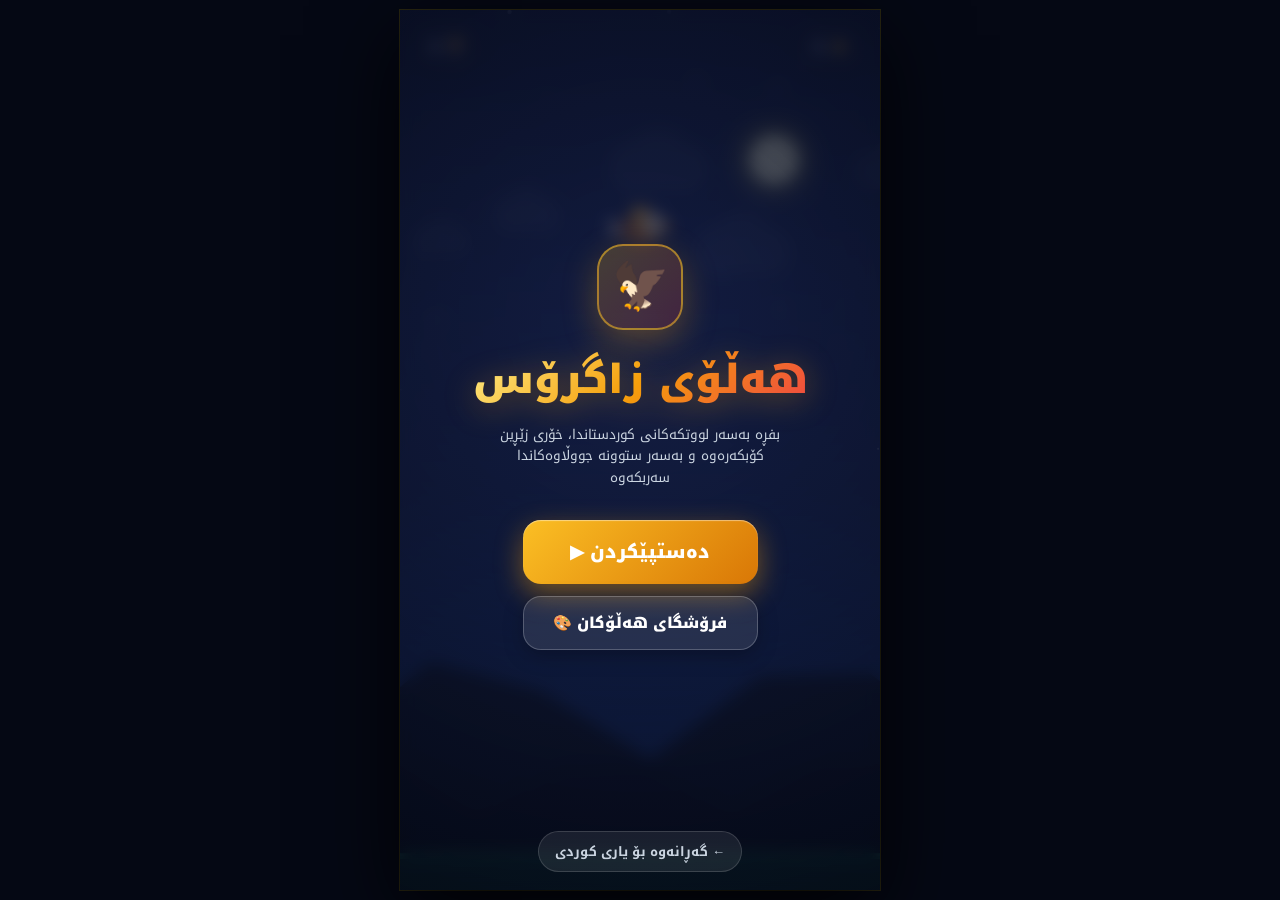
<file: halo-game.html>
<!DOCTYPE html>
<html lang="ku" dir="rtl">
<head>
<meta charset="UTF-8">
<meta name="viewport" content="width=device-width, initial-scale=1.0, maximum-scale=1.0, user-scalable=no">
<title>هەڵۆی زاگرۆس - YariKurdi</title>
<style>
  @import url('https://fonts.googleapis.com/css2?family=Noto+Kufi+Arabic:wght@400;700;900&display=swap');
  * { box-sizing: border-box; margin: 0; padding: 0; user-select: none; -webkit-user-select: none; -webkit-tap-highlight-color: transparent; }
  body {
    background: #050814;
    display: flex;
    justify-content: center;
    align-items: center;
    min-height: 100vh;
    font-family: 'Noto Kufi Arabic', sans-serif;
    overflow: hidden;
  }
  #game-container {
    position: relative;
    width: 100vw;
    max-width: 480px;
    height: 100vh;
    max-height: 880px;
    box-shadow: 0 25px 80px rgba(0, 0, 0, 0.85), 0 0 0 1px rgba(255, 215, 0, 0.15);
    overflow: hidden;
    background: #0b132b;
  }
  canvas {
    display: block;
    width: 100%;
    height: 100%;
  }
  /* HUD */
  .hud {
    position: absolute;
    top: 16px;
    left: 16px;
    right: 16px;
    display: flex;
    justify-content: space-between;
    align-items: center;
    pointer-events: none;
    z-index: 10;
  }
  .badge {
    background: rgba(10, 15, 35, 0.65);
    backdrop-filter: blur(12px);
    -webkit-backdrop-filter: blur(12px);
    border: 1.5px solid rgba(255, 215, 0, 0.35);
    color: #fff;
    padding: 6px 14px;
    border-radius: 999px;
    font-weight: 800;
    font-size: 15px;
    display: flex;
    align-items: center;
    gap: 6px;
    box-shadow: 0 6px 20px rgba(0, 0, 0, 0.35);
  }
  #score-display {
    position: absolute;
    top: 64px;
    left: 50%;
    transform: translateX(-50%);
    font-size: 62px;
    font-weight: 900;
    color: #fff;
    text-shadow: 0 6px 22px rgba(0, 0, 0, 0.6), 0 0 25px rgba(251, 191, 36, 0.45);
    pointer-events: none;
    z-index: 10;
    transition: transform 0.1s ease;
  }
  #score-display.pop {
    transform: translateX(-50%) scale(1.22);
  }
  #level-banner {
    position: absolute;
    top: 144px;
    left: 50%;
    transform: translateX(-50%) translateY(-10px);
    background: linear-gradient(135deg, rgba(245, 158, 11, 0.95), rgba(220, 38, 38, 0.95));
    color: #fff;
    font-size: 13px;
    font-weight: 800;
    padding: 5px 16px;
    border-radius: 999px;
    box-shadow: 0 6px 20px rgba(239, 68, 68, 0.45);
    pointer-events: none;
    opacity: 0;
    transition: all 0.35s cubic-bezier(0.22, 1, 0.36, 1);
    z-index: 10;
    white-space: nowrap;
  }
  #level-banner.show {
    opacity: 1;
    transform: translateX(-50%) translateY(0);
  }
  #powerup-bars {
    position: absolute;
    top: 178px;
    left: 50%;
    transform: translateX(-50%);
    display: flex;
    flex-direction: column;
    gap: 7px;
    width: 190px;
    pointer-events: none;
    z-index: 10;
  }
  .p-bar {
    height: 9px;
    background: rgba(0, 0, 0, 0.55);
    border-radius: 99px;
    overflow: hidden;
    border: 1.5px solid rgba(255, 255, 255, 0.25);
    box-shadow: 0 4px 12px rgba(0, 0, 0, 0.4);
    display: none;
  }
  .p-fill { height: 100%; width: 100%; border-radius: 99px; }

  /* Overlays */
  .overlay {
    position: absolute;
    inset: 0;
    background: radial-gradient(circle at 50% 35%, rgba(20, 30, 68, 0.72), rgba(5, 9, 22, 0.93));
    backdrop-filter: blur(8px);
    -webkit-backdrop-filter: blur(8px);
    display: flex;
    flex-direction: column;
    justify-content: center;
    align-items: center;
    padding: 24px;
    text-align: center;
    color: #fff;
    z-index: 20;
    animation: fadeIn 0.28s ease;
  }
  @keyframes fadeIn { from { opacity: 0; } to { opacity: 1; } }
  .hidden { display: none !important; }
  .logo-emblem {
    width: 86px;
    height: 86px;
    border-radius: 26px;
    background: linear-gradient(135deg, rgba(251, 191, 36, 0.22), rgba(239, 68, 68, 0.22));
    border: 2px solid rgba(251, 191, 36, 0.55);
    display: flex;
    align-items: center;
    justify-content: center;
    font-size: 46px;
    margin-bottom: 12px;
    box-shadow: 0 12px 35px rgba(245, 158, 11, 0.3);
    animation: float 2.6s ease-in-out infinite;
  }
  @keyframes float {
    0%, 100% { transform: translateY(0); }
    50% { transform: translateY(-8px); }
  }
  .title {
    font-size: 40px;
    font-weight: 900;
    background: linear-gradient(135deg, #fef08a, #f59e0b, #ef4444);
    -webkit-background-clip: text;
    -webkit-text-fill-color: transparent;
    margin-bottom: 6px;
    filter: drop-shadow(0 4px 16px rgba(245, 158, 11, 0.4));
  }
  .subtitle {
    color: #cbd5e1;
    font-size: 13.5px;
    margin-bottom: 26px;
    max-width: 300px;
    line-height: 1.6;
  }
  .btn {
    background: linear-gradient(135deg, #fbbf24, #d97706);
    color: #fff;
    border: none;
    padding: 15px 36px;
    font-size: 18px;
    font-weight: 900;
    font-family: inherit;
    border-radius: 18px;
    cursor: pointer;
    box-shadow: 0 10px 28px rgba(245, 158, 11, 0.45), inset 0 1px 1px rgba(255,255,255,0.45);
    transition: transform 0.14s, box-shadow 0.14s;
    margin: 6px;
    width: 235px;
  }
  .btn:hover { box-shadow: 0 12px 32px rgba(245, 158, 11, 0.65); }
  .btn:active { transform: scale(0.95); }
  .btn-secondary {
    background: rgba(255, 255, 255, 0.1);
    border: 1.5px solid rgba(255, 255, 255, 0.22);
    box-shadow: 0 6px 20px rgba(0,0,0,0.25);
    font-size: 15px;
    padding: 12px 24px;
  }
  .card {
    background: rgba(255, 255, 255, 0.06);
    border: 1px solid rgba(255, 255, 255, 0.14);
    border-radius: 22px;
    padding: 18px 20px;
    width: 100%;
    max-width: 330px;
    margin-bottom: 20px;
    box-shadow: 0 14px 35px rgba(0,0,0,0.35);
  }
  .stat-row {
    display: flex;
    justify-content: space-between;
    padding: 9px 0;
    border-bottom: 1px solid rgba(255, 255, 255, 0.08);
    font-size: 15.5px;
  }
  .stat-row:last-child { border-bottom: none; }
  .skins-grid {
    display: grid;
    grid-template-columns: 1fr 1fr;
    gap: 12px;
    width: 100%;
    max-width: 350px;
    margin-bottom: 20px;
  }
  .skin-item {
    background: rgba(255, 255, 255, 0.07);
    border: 2px solid rgba(255, 255, 255, 0.12);
    border-radius: 18px;
    padding: 14px 10px;
    cursor: pointer;
    transition: all 0.2s;
  }
  .skin-item:active { transform: scale(0.96); }
  .skin-item.active {
    border-color: #fbbf24;
    background: rgba(251, 191, 36, 0.16);
    box-shadow: 0 0 22px rgba(251, 191, 36, 0.28);
  }
  .skin-swatch {
    width: 36px;
    height: 36px;
    border-radius: 50%;
    margin: 0 auto 8px;
    box-shadow: 0 4px 12px rgba(0,0,0,0.4);
  }
  .skin-name { font-weight: 800; font-size: 14px; margin-bottom: 4px; }
  .skin-price { font-size: 12px; color: #fbbf24; font-weight: 700; }
  .back-link {
    position: absolute;
    bottom: 18px;
    color: #cbd5e1;
    font-size: 13px;
    font-weight: 700;
    text-decoration: none;
    background: rgba(255, 255, 255, 0.08);
    border: 1px solid rgba(255, 255, 255, 0.15);
    padding: 7px 16px;
    border-radius: 999px;
    transition: background 0.2s;
  }
  .back-link:hover { background: rgba(255, 255, 255, 0.16); }
</style>
</head>
<body>
<div id="game-container">
  <canvas id="gameCanvas"></canvas>

  <div class="hud">
    <div class="badge">☀️ <span id="coins-hud">0</span></div>
    <div class="badge">🏆 <span id="best-hud">0</span></div>
  </div>
  <div id="score-display" class="hidden">0</div>
  <div id="level-banner">ئاستی نوێ: ستوونەکان دەجوڵێن! 🔥</div>
  <div id="powerup-bars">
    <div id="shield-bar" class="p-bar"><div id="shield-fill" class="p-fill" style="background:linear-gradient(90deg,#38bdf8,#0284c7);"></div></div>
    <div id="fire-bar" class="p-bar"><div id="fire-fill" class="p-fill" style="background:linear-gradient(90deg,#fbbf24,#f97316,#ef4444);"></div></div>
  </div>

  <!-- Start Menu -->
  <div id="start-screen" class="overlay">
    <div class="logo-emblem">🦅</div>
    <div class="title">هەڵۆی زاگرۆس</div>
    <div class="subtitle">بفڕە بەسەر لووتکەکانی کوردستاندا، خۆری زێڕین کۆبکەرەوە و بەسەر ستوونە جووڵاوەکاندا سەربکەوە</div>
    <button class="btn" onclick="startGame()">دەستپێکردن ▶</button>
    <button class="btn btn-secondary" onclick="openShop()">فرۆشگای هەڵۆکان 🎨</button>
    <a href="index.html" class="back-link">← گەڕانەوە بۆ یاری کوردی</a>
  </div>

  <!-- Shop Menu -->
  <div id="shop-screen" class="overlay hidden">
    <div class="title" style="font-size:32px;">فرۆشگای هەڵۆکان</div>
    <div class="subtitle" style="margin-bottom:18px;">خۆرە کۆکراوەکانت: <span id="shop-coins" style="color:#fbbf24;font-weight:900;">0</span> ☀️</div>
    <div class="skins-grid" id="skins-container"></div>
    <button class="btn btn-secondary" onclick="closeShop()">گەڕانەوە</button>
  </div>

  <!-- Game Over -->
  <div id="gameover-screen" class="overlay hidden">
    <div class="title" style="font-size:36px;">یاری کۆتایی هات!</div>
    <div class="card">
      <div class="stat-row"><span>خاڵی ئێستا:</span><strong id="final-score" style="color:#fbbf24;font-size:18px;">0</strong></div>
      <div class="stat-row"><span>بەرزترین خاڵ:</span><strong id="final-best" style="color:#38bdf8;font-size:18px;">0</strong></div>
      <div class="stat-row"><span>خۆری کۆکراوە:</span><strong id="final-coins" style="color:#fde047;">+0 ☀️</strong></div>
    </div>
    <button class="btn" onclick="startGame()">دووبارە یاریکردن ↻</button>
    <button class="btn btn-secondary" onclick="openShop()">فرۆشگا 🎨</button>
    <a href="index.html" class="back-link">← گەڕانەوە بۆ یاری کوردی</a>
  </div>
</div>

<script>
const canvas = document.getElementById('gameCanvas');
const ctx = canvas.getContext('2d');
const container = document.getElementById('game-container');

function resize() {
  const dpr = Math.min(window.devicePixelRatio || 1, 2);
  canvas.width = container.clientWidth * dpr;
  canvas.height = container.clientHeight * dpr;
  ctx.setTransform(dpr, 0, 0, dpr, 0, 0);
}
window.addEventListener('resize', resize);
resize();

const W = () => container.clientWidth;
const H = () => container.clientHeight;

// Crisp Web Audio Synth
const AudioCtx = window.AudioContext || window.webkitAudioContext;
let audioCtx = null;
function playTone(freq, endFreq, type, duration, vol = 0.11) {
  try {
    if (!audioCtx) audioCtx = new AudioCtx();
    if (audioCtx.state === 'suspended') audioCtx.resume();
    const osc = audioCtx.createOscillator();
    const gain = audioCtx.createGain();
    osc.type = type;
    osc.frequency.setValueAtTime(freq, audioCtx.currentTime);
    osc.frequency.exponentialRampToValueAtTime(endFreq, audioCtx.currentTime + duration);
    gain.gain.setValueAtTime(vol, audioCtx.currentTime);
    gain.gain.exponentialRampToValueAtTime(0.001, audioCtx.currentTime + duration);
    osc.connect(gain);
    gain.connect(audioCtx.destination);
    osc.start();
    osc.stop(audioCtx.currentTime + duration);
  } catch (e) {}
}

// Persistent Data
let totalCoins = parseInt(localStorage.getItem('halo_coins') || '0');
let bestScore = parseInt(localStorage.getItem('halo_best') || '0');
let unlockedSkins = JSON.parse(localStorage.getItem('halo_skins') || '["golden"]');
let selectedSkin = localStorage.getItem('halo_selected') || 'golden';

const SKINS = [
  { id: 'golden', name: 'هەڵۆی زێڕین', price: 0, body: '#78350f', wing: '#d97706', wingLight: '#fbbf24', head: '#fef3c7', beak: '#f59e0b', trail: 'rgba(251,191,36,0.55)' },
  { id: 'fire', name: 'هەڵۆی ئاگرین', price: 30, body: '#7f1d1d', wing: '#dc2626', wingLight: '#f97316', head: '#fef08a', beak: '#fb923c', trail: 'rgba(239,68,68,0.6)' },
  { id: 'night', name: 'هەڵۆی شەو', price: 60, body: '#1e1b4b', wing: '#4338ca', wingLight: '#38bdf8', head: '#e0f2fe', beak: '#94a3b8', trail: 'rgba(56,189,248,0.6)' },
  { id: 'kurd', name: 'هەڵۆی کوردستان', price: 100, body: '#14532d', wing: '#dc2626', wingLight: '#facc15', head: '#ffffff', beak: '#f59e0b', trail: 'rgba(250,204,21,0.65)' }
];

function updateHUD() {
  document.getElementById('coins-hud').textContent = totalCoins;
  document.getElementById('best-hud').textContent = bestScore;
}
updateHUD();

// Game State
let state = 'MENU';
let score = 0;
let runCoins = 0;
let time = 0;
let pipeSpawnTimer = 0;
let pipesSpawned = 0;
let speed = 3.2;
let shakeTime = 0;
let shakeIntensity = 0;
let levelBannerTimer = 0;

const eagle = {
  x: 110,
  y: 300,
  vy: 0,
  gravity: 0.42,
  jump: -7.5,
  radius: 19,
  wingPhase: 0,
  flapBoost: 0,
  shieldTimer: 0,
  fireTimer: 0,
  trail: []
};

let pipes = [];
let items = [];
let particles = [];
let shockwaves = [];
let floatingTexts = [];
let clouds = Array.from({ length: 6 }, (_, i) => ({
  x: i * 110 + Math.random() * 50,
  y: 60 + Math.random() * 190,
  scale: 0.6 + Math.random() * 0.7,
  spd: 0.25 + Math.random() * 0.35
}));
let stars = Array.from({ length: 55 }, () => ({
  x: Math.random() * 520,
  y: Math.random() * 440,
  r: Math.random() * 1.8 + 0.5,
  a: Math.random() * Math.PI * 2
}));
let shootingStar = { active: false, x: 0, y: 0, vx: 0, vy: 0, life: 0 };

function triggerShake(duration, intensity) {
  shakeTime = duration;
  shakeIntensity = intensity;
}

function showBanner(text) {
  const el = document.getElementById('level-banner');
  el.textContent = text;
  el.classList.add('show');
  levelBannerTimer = 150;
}

function addFloatingText(x, y, text, color = '#fff') {
  floatingTexts.push({ x, y, text, color, life: 1, vy: -1.4 });
}

function spawnParticles(x, y, color, count = 14, speedMult = 1) {
  for (let i = 0; i < count; i++) {
    const angle = Math.random() * Math.PI * 2;
    const spd = (Math.random() * 3.8 + 1.2) * speedMult;
    particles.push({
      x, y,
      vx: Math.cos(angle) * spd,
      vy: Math.sin(angle) * spd,
      life: 1,
      decay: 0.022 + Math.random() * 0.02,
      color,
      size: Math.random() * 4.2 + 2
    });
  }
}

function addShockwave(x, y, color, maxR = 65) {
  shockwaves.push({ x, y, r: 10, maxR, color, life: 1 });
}

function flap() {
  if (state !== 'PLAYING') return;
  eagle.vy = eagle.jump;
  eagle.flapBoost = 1;
  const skin = SKINS.find(s => s.id === selectedSkin) || SKINS[0];
  spawnParticles(eagle.x - 14, eagle.y + 6, skin.wingLight, 5, 0.7);
  playTone(290, 440, 'sine', 0.11, 0.09);
}

window.addEventListener('keydown', e => {
  if (e.code === 'Space' || e.code === 'ArrowUp') {
    e.preventDefault();
    if (state === 'PLAYING') flap();
  }
});
canvas.addEventListener('pointerdown', e => {
  e.preventDefault();
  flap();
});

function startGame() {
  state = 'PLAYING';
  score = 0;
  runCoins = 0;
  pipeSpawnTimer = 60;
  pipesSpawned = 0;
  speed = 3.2;
  shakeTime = 0;
  eagle.x = Math.min(115, W() * 0.26);
  eagle.y = H() * 0.42;
  eagle.vy = 0;
  eagle.shieldTimer = 0;
  eagle.fireTimer = 0;
  eagle.trail = [];
  pipes = [];
  items = [];
  particles = [];
  shockwaves = [];
  floatingTexts = [];

  document.getElementById('start-screen').classList.add('hidden');
  document.getElementById('shop-screen').classList.add('hidden');
  document.getElementById('gameover-screen').classList.add('hidden');
  const scEl = document.getElementById('score-display');
  scEl.classList.remove('hidden');
  scEl.textContent = '0';
  document.getElementById('level-banner').classList.remove('show');
}

function gameOver() {
  state = 'GAMEOVER';
  triggerShake(18, 9);
  playTone(190, 65, 'sawtooth', 0.35, 0.14);
  spawnParticles(eagle.x, eagle.y, '#ef4444', 30, 1.3);
  addShockwave(eagle.x, eagle.y, '#ef4444', 85);

  if (score > bestScore) {
    bestScore = score;
    localStorage.setItem('halo_best', bestScore);
  }
  totalCoins += runCoins;
  localStorage.setItem('halo_coins', totalCoins);
  updateHUD();

  document.getElementById('score-display').classList.add('hidden');
  document.getElementById('shield-bar').style.display = 'none';
  document.getElementById('fire-bar').style.display = 'none';
  document.getElementById('level-banner').classList.remove('show');
  document.getElementById('final-score').textContent = score;
  document.getElementById('final-best').textContent = bestScore;
  document.getElementById('final-coins').textContent = `+${runCoins} ☀️`;
  setTimeout(() => {
    if (state === 'GAMEOVER') document.getElementById('gameover-screen').classList.remove('hidden');
  }, 320);
}

function openShop() {
  document.getElementById('start-screen').classList.add('hidden');
  document.getElementById('gameover-screen').classList.add('hidden');
  document.getElementById('shop-screen').classList.remove('hidden');
  renderShop();
}

function closeShop() {
  document.getElementById('shop-screen').classList.add('hidden');
  document.getElementById('start-screen').classList.remove('hidden');
}

function renderShop() {
  document.getElementById('shop-coins').textContent = totalCoins;
  const grid = document.getElementById('skins-container');
  grid.innerHTML = '';
  SKINS.forEach(s => {
    const owned = unlockedSkins.includes(s.id);
    const active = selectedSkin === s.id;
    const div = document.createElement('div');
    div.className = 'skin-item' + (active ? ' active' : '');
    div.innerHTML = `
      <div class="skin-swatch" style="background:linear-gradient(135deg,${s.wingLight},${s.body});border:2.5px solid ${s.head};"></div>
      <div class="skin-name">${s.name}</div>
      <div class="skin-price">${active ? '✓ هەڵبژێردراوە' : owned ? 'کراوەتەوە' : s.price + ' ☀️'}</div>
    `;
    div.onclick = () => {
      if (owned) {
        selectedSkin = s.id;
        localStorage.setItem('halo_selected', selectedSkin);
        playTone(500, 700, 'sine', 0.1, 0.08);
        renderShop();
      } else if (totalCoins >= s.price) {
        totalCoins -= s.price;
        unlockedSkins.push(s.id);
        selectedSkin = s.id;
        localStorage.setItem('halo_coins', totalCoins);
        localStorage.setItem('halo_skins', JSON.stringify(unlockedSkins));
        localStorage.setItem('halo_selected', selectedSkin);
        updateHUD();
        renderShop();
        playTone(520, 880, 'triangle', 0.22, 0.12);
      }
    };
    grid.appendChild(div);
  });
}

function spawnPipe() {
  pipesSpawned++;
  const gap = Math.max(142, 186 - score * 0.75);
  const minH = 85;
  const maxH = H() - gap - 135;
  const topH = Math.floor(Math.random() * (maxH - minH + 1)) + minH;
  const x = W() + 50;

  // Moving pillars activate after 10 points and get faster gradually
  const isMoving = score >= 10;
  const moveSpeed = isMoving
    ? Math.min(2.3, 0.85 + (score - 10) * 0.055) * (Math.random() > 0.5 ? 1 : -1)
    : 0;

  pipes.push({ x, topH, gap, width: 66, passed: false, shattered: false, vy: moveSpeed });

  // Collectibles: Shield & Fire ONLY after 10 pillars and every 12 pillars
  const cy = topH + gap / 2;
  let type = 'sun';
  if (pipesSpawned >= 10 && pipesSpawned % 12 === 0) {
    type = Math.random() > 0.5 ? 'shield' : 'fire';
  }
  items.push({ x: x + 33, y: cy, type, collected: false });
}

function drawBackground() {
  const w = W(), h = H();
  const phase = Math.floor(score / 15) % 3;

  // Sky Gradient
  const grad = ctx.createLinearGradient(0, 0, 0, h);
  if (phase === 0) {
    grad.addColorStop(0, '#070b1e');
    grad.addColorStop(0.55, '#172554');
    grad.addColorStop(1, '#2563eb');
  } else if (phase === 1) {
    grad.addColorStop(0, '#1e0b36');
    grad.addColorStop(0.5, '#9d174d');
    grad.addColorStop(0.85, '#ea580c');
    grad.addColorStop(1, '#fbbf24');
  } else {
    grad.addColorStop(0, '#0369a1');
    grad.addColorStop(0.6, '#38bdf8');
    grad.addColorStop(1, '#e0f2fe');
  }
  ctx.fillStyle = grad;
  ctx.fillRect(0, 0, w, h);

  // Stars & Shooting Star
  if (phase !== 2) {
    stars.forEach(st => {
      const alpha = 0.35 + Math.sin(time * 0.04 + st.a) * 0.45;
      ctx.fillStyle = `rgba(255,255,255,${alpha})`;
      ctx.beginPath();
      ctx.arc(st.x % w, st.y, st.r, 0, Math.PI * 2);
      ctx.fill();
    });
    if (shootingStar.active) {
      ctx.strokeStyle = `rgba(255,255,255,${shootingStar.life})`;
      ctx.lineWidth = 2;
      ctx.beginPath();
      ctx.moveTo(shootingStar.x, shootingStar.y);
      ctx.lineTo(shootingStar.x - shootingStar.vx * 4, shootingStar.y - shootingStar.vy * 4);
      ctx.stroke();
    }
  }

  // Celestial Body (Moon / Sun)
  ctx.save();
  const cx = w * 0.78, cy = h * 0.17;
  if (phase === 0) {
    ctx.fillStyle = '#fef9c3';
    ctx.shadowColor = '#fde047';
    ctx.shadowBlur = 30;
    ctx.beginPath();
    ctx.arc(cx, cy, 24, 0, Math.PI * 2);
    ctx.fill();
  } else {
    ctx.fillStyle = '#fde047';
    ctx.shadowColor = '#f59e0b';
    ctx.shadowBlur = 45;
    ctx.beginPath();
    ctx.arc(cx, cy, 30, 0, Math.PI * 2);
    ctx.fill();
  }
  ctx.restore();

  // Soft Clouds
  clouds.forEach(c => {
    ctx.fillStyle = phase === 0 ? 'rgba(255,255,255,0.06)' : 'rgba(255,255,255,0.22)';
    ctx.beginPath();
    ctx.arc(c.x, c.y, 22 * c.scale, 0, Math.PI * 2);
    ctx.arc(c.x + 18 * c.scale, c.y - 6 * c.scale, 26 * c.scale, 0, Math.PI * 2);
    ctx.arc(c.x + 38 * c.scale, c.y, 20 * c.scale, 0, Math.PI * 2);
    ctx.fill();
  });

  // Far Zagros Mountains with Snow Caps
  const m1Color = phase === 2 ? '#1e40af' : phase === 1 ? '#3b0764' : '#0f172a';
  ctx.fillStyle = m1Color;
  ctx.beginPath();
  ctx.moveTo(0, h);
  for (let x = -60; x <= w + 140; x += 110) {
    const off = (time * 0.45) % 110;
    const px = x - off;
    const py = h - 185 - Math.sin((x + Math.floor(time * 0.45 / 110) * 110) * 0.018) * 55;
    ctx.lineTo(px, py);
  }
  ctx.lineTo(w, h);
  ctx.fill();

  // Near Zagros Mountains
  const m2Color = phase === 2 ? '#15803d' : phase === 1 ? '#1e1b4b' : '#090f20';
  ctx.fillStyle = m2Color;
  ctx.beginPath();
  ctx.moveTo(0, h);
  for (let x = -50; x <= w + 110; x += 85) {
    const off = (time * 1.0) % 85;
    const px = x - off;
    const py = h - 110 - Math.cos((x + Math.floor(time * 1.0 / 85) * 85) * 0.025) * 32;
    ctx.lineTo(px, py);
  }
  ctx.lineTo(w, h);
  ctx.fill();

  // Ground
  ctx.fillStyle = '#064e3b';
  ctx.fillRect(0, h - 32, w, 32);
  ctx.fillStyle = '#10b981';
  ctx.fillRect(0, h - 37, w, 6);
  // Grass highlight dashes
  ctx.fillStyle = '#34d399';
  const gOff = (time * speed) % 28;
  for (let x = -28; x < w + 28; x += 28) {
    ctx.fillRect(x - gOff, h - 36, 12, 2);
  }
}

function drawPipes() {
  const h = H();
  pipes.forEach(p => {
    if (p.shattered) return;
    const grad = ctx.createLinearGradient(p.x, 0, p.x + p.width, 0);
    grad.addColorStop(0, '#1e293b');
    grad.addColorStop(0.28, '#475569');
    grad.addColorStop(0.55, '#64748b');
    grad.addColorStop(1, '#0f172a');

    const capGrad = ctx.createLinearGradient(p.x - 5, 0, p.x + p.width + 5, 0);
    capGrad.addColorStop(0, '#b45309');
    capGrad.addColorStop(0.45, '#fde047');
    capGrad.addColorStop(1, '#92400e');

    // Top Pillar
    ctx.fillStyle = grad;
    ctx.fillRect(p.x, 0, p.width, p.topH);
    ctx.fillStyle = capGrad;
    ctx.beginPath();
    ctx.roundRect(p.x - 5, p.topH - 18, p.width + 10, 18, 5);
    ctx.fill();

    // Bottom Pillar
    const botY = p.topH + p.gap;
    ctx.fillStyle = grad;
    ctx.fillRect(p.x, botY, p.width, h - botY - 34);
    ctx.fillStyle = capGrad;
    ctx.beginPath();
    ctx.roundRect(p.x - 5, botY, p.width + 10, 18, 5);
    ctx.fill();

    // Moving pillar indicator glow
    if (p.vy !== 0) {
      ctx.fillStyle = 'rgba(251, 191, 36, 0.35)';
      ctx.fillRect(p.x + p.width / 2 - 2, 0, 4, p.topH - 18);
      ctx.fillRect(p.x + p.width / 2 - 2, botY + 18, 4, h - botY - 52);
    }
  });
}

function drawItems() {
  items.forEach(it => {
    if (it.collected) return;
    const bob = Math.sin(time * 0.09) * 5;
    ctx.save();
    ctx.translate(it.x, it.y + bob);
    if (it.type === 'sun') {
      ctx.shadowColor = '#f59e0b';
      ctx.shadowBlur = 18;
      ctx.fillStyle = '#fbbf24';
      ctx.beginPath();
      ctx.arc(0, 0, 13, 0, Math.PI * 2);
      ctx.fill();
      ctx.fillStyle = '#fef9c3';
      ctx.beginPath();
      ctx.arc(0, 0, 6.5, 0, Math.PI * 2);
      ctx.fill();
    } else if (it.type === 'shield') {
      ctx.shadowColor = '#38bdf8';
      ctx.shadowBlur = 20;
      ctx.fillStyle = 'rgba(56, 189, 248, 0.9)';
      ctx.beginPath();
      ctx.arc(0, 0, 16, 0, Math.PI * 2);
      ctx.fill();
      ctx.font = 'bold 16px sans-serif';
      ctx.textAlign = 'center';
      ctx.textBaseline = 'middle';
      ctx.fillText('🛡️', 0, 1);
    } else if (it.type === 'fire') {
      ctx.shadowColor = '#ef4444';
      ctx.shadowBlur = 22;
      ctx.fillStyle = 'rgba(239, 68, 68, 0.92)';
      ctx.beginPath();
      ctx.arc(0, 0, 16, 0, Math.PI * 2);
      ctx.fill();
      ctx.font = 'bold 16px sans-serif';
      ctx.textAlign = 'center';
      ctx.textBaseline = 'middle';
      ctx.fillText('🔥', 0, 1);
    }
    ctx.restore();
  });
}

function drawEagle() {
  const skin = SKINS.find(s => s.id === selectedSkin) || SKINS[0];

  // Motion Trail
  for (let i = 0; i < eagle.trail.length; i++) {
    const t = eagle.trail[i];
    const ratio = i / eagle.trail.length;
    ctx.fillStyle = eagle.fireTimer > 0 ? `rgba(249,115,22,${ratio * 0.45})` : skin.trail.replace(/[\d.]+\)$/, (ratio * 0.35) + ')');
    ctx.beginPath();
    ctx.arc(t.x, t.y, 4 + ratio * 9, 0, Math.PI * 2);
    ctx.fill();
  }

  ctx.save();
  ctx.translate(eagle.x, eagle.y);
  const rot = Math.max(-0.48, Math.min(0.7, eagle.vy * 0.068));
  ctx.rotate(rot);

  // Fire Aura
  if (eagle.fireTimer > 0) {
    ctx.strokeStyle = '#fbbf24';
    ctx.lineWidth = 3.5;
    ctx.shadowColor = '#ef4444';
    ctx.shadowBlur = 25;
    ctx.beginPath();
    ctx.arc(0, 0, 31 + Math.sin(time * 0.35) * 3, 0, Math.PI * 2);
    ctx.stroke();
    ctx.shadowBlur = 0;
  }

  // Shield Aura
  if (eagle.shieldTimer > 0) {
    ctx.strokeStyle = '#38bdf8';
    ctx.lineWidth = 3;
    ctx.fillStyle = 'rgba(56, 189, 248, 0.16)';
    ctx.beginPath();
    ctx.arc(0, 0, 29, 0, Math.PI * 2);
    ctx.fill();
    ctx.stroke();
  }

  // Tail Feathers
  ctx.fillStyle = skin.head;
  ctx.beginPath();
  ctx.moveTo(-14, 1);
  ctx.lineTo(-32, -9);
  ctx.lineTo(-28, 0);
  ctx.lineTo(-32, 9);
  ctx.closePath();
  ctx.fill();

  // Back Wing (depth)
  const flapY = Math.sin(eagle.wingPhase) * 14 - eagle.flapBoost * 10;
  ctx.fillStyle = skin.body;
  ctx.beginPath();
  ctx.moveTo(-2, -2);
  ctx.quadraticCurveTo(-8, -22 + flapY * 0.8, 10, -16 + flapY * 0.8);
  ctx.lineTo(4, 2);
  ctx.closePath();
  ctx.fill();

  // Body
  const bodyGrad = ctx.createLinearGradient(-18, -10, 18, 12);
  bodyGrad.addColorStop(0, skin.body);
  bodyGrad.addColorStop(1, skin.wing);
  ctx.fillStyle = bodyGrad;
  ctx.beginPath();
  ctx.ellipse(0, 2, 21, 13.5, 0, 0, Math.PI * 2);
  ctx.fill();

  // Head
  ctx.fillStyle = skin.head;
  ctx.beginPath();
  ctx.arc(14, -4, 10.5, 0, Math.PI * 2);
  ctx.fill();

  // Sharp Hooked Beak
  ctx.fillStyle = skin.beak;
  ctx.beginPath();
  ctx.moveTo(22, -7);
  ctx.quadraticCurveTo(34, -4, 30, 4);
  ctx.lineTo(22, 1.5);
  ctx.closePath();
  ctx.fill();

  // Fierce Eye & Brow
  ctx.fillStyle = '#0f172a';
  ctx.beginPath();
  ctx.arc(16.5, -5, 2.6, 0, Math.PI * 2);
  ctx.fill();
  ctx.fillStyle = '#fff';
  ctx.beginPath();
  ctx.arc(17.4, -5.8, 0.9, 0, Math.PI * 2);
  ctx.fill();
  ctx.strokeStyle = skin.body;
  ctx.lineWidth = 1.8;
  ctx.beginPath();
  ctx.moveTo(13, -8.5);
  ctx.lineTo(20, -7);
  ctx.stroke();

  // Front Animated Feathered Wing
  const wingGrad = ctx.createLinearGradient(-12, -16, 8, 8);
  wingGrad.addColorStop(0, skin.wingLight);
  wingGrad.addColorStop(1, skin.wing);
  ctx.fillStyle = wingGrad;
  ctx.beginPath();
  ctx.moveTo(-6, 0);
  ctx.quadraticCurveTo(-16, -22 + flapY, 8, -15 + flapY);
  ctx.quadraticCurveTo(9, 4, -6, 6);
  ctx.closePath();
  ctx.fill();

  ctx.restore();
}

function drawEffects() {
  // Shockwaves
  shockwaves.forEach(sw => {
    ctx.strokeStyle = sw.color;
    ctx.globalAlpha = Math.max(0, sw.life);
    ctx.lineWidth = 3;
    ctx.beginPath();
    ctx.arc(sw.x, sw.y, sw.r, 0, Math.PI * 2);
    ctx.stroke();
  });
  ctx.globalAlpha = 1;

  // Particles
  particles.forEach(pt => {
    ctx.globalAlpha = Math.max(0, pt.life);
    ctx.fillStyle = pt.color;
    ctx.beginPath();
    ctx.arc(pt.x, pt.y, pt.size, 0, Math.PI * 2);
    ctx.fill();
  });
  ctx.globalAlpha = 1;

  // Floating Texts
  floatingTexts.forEach(ft => {
    ctx.globalAlpha = Math.max(0, ft.life);
    ctx.font = '900 18px "Noto Kufi Arabic", sans-serif';
    ctx.textAlign = 'center';
    ctx.fillStyle = '#000';
    ctx.fillText(ft.text, ft.x + 1, ft.y + 1);
    ctx.fillStyle = ft.color;
    ctx.fillText(ft.text, ft.x, ft.y);
  });
  ctx.globalAlpha = 1;
}

function update(dt) {
  time += dt;
  eagle.wingPhase += 0.28 * dt;
  if (eagle.flapBoost > 0) eagle.flapBoost = Math.max(0, eagle.flapBoost - 0.08 * dt);
  if (shakeTime > 0) shakeTime = Math.max(0, shakeTime - dt);
  if (levelBannerTimer > 0) {
    levelBannerTimer -= dt;
    if (levelBannerTimer <= 0) document.getElementById('level-banner').classList.remove('show');
  }

  // Clouds
  clouds.forEach(c => {
    c.x -= c.spd * dt;
    if (c.x < -80) c.x = W() + 60;
  });

  // Occasional Shooting Star
  if (!shootingStar.active && Math.random() < 0.004 * dt) {
    shootingStar = { active: true, x: Math.random() * W(), y: Math.random() * 140, vx: -6, vy: 3, life: 1 };
  }
  if (shootingStar.active) {
    shootingStar.x += shootingStar.vx * dt;
    shootingStar.y += shootingStar.vy * dt;
    shootingStar.life -= 0.03 * dt;
    if (shootingStar.life <= 0) shootingStar.active = false;
  }

  // Update Effects
  particles.forEach(pt => {
    pt.x += pt.vx * dt;
    pt.y += pt.vy * dt;
    pt.life -= pt.decay * dt;
  });
  particles = particles.filter(pt => pt.life > 0);

  shockwaves.forEach(sw => {
    sw.r += (sw.maxR - sw.r) * 0.14 * dt;
    sw.life -= 0.045 * dt;
  });
  shockwaves = shockwaves.filter(sw => sw.life > 0);

  floatingTexts.forEach(ft => {
    ft.y += ft.vy * dt;
    ft.life -= 0.022 * dt;
  });
  floatingTexts = floatingTexts.filter(ft => ft.life > 0);

  if (state === 'MENU') {
    eagle.x = W() * 0.5;
    eagle.y = H() * 0.24 + Math.sin(time * 0.06) * 12;
    return;
  }
  if (state !== 'PLAYING') return;

  // Eagle Physics & Trail
  eagle.vy += eagle.gravity * dt;
  eagle.y += eagle.vy * dt;
  eagle.trail.push({ x: eagle.x - 14, y: eagle.y });
  if (eagle.trail.length > 10) eagle.trail.shift();

  // Timers
  if (eagle.shieldTimer > 0) {
    eagle.shieldTimer = Math.max(0, eagle.shieldTimer - dt);
    document.getElementById('shield-bar').style.display = 'block';
    document.getElementById('shield-fill').style.width = (eagle.shieldTimer / 600 * 100) + '%';
  } else {
    document.getElementById('shield-bar').style.display = 'none';
  }

  if (eagle.fireTimer > 0) {
    eagle.fireTimer = Math.max(0, eagle.fireTimer - dt);
    document.getElementById('fire-bar').style.display = 'block';
    document.getElementById('fire-fill').style.width = (eagle.fireTimer / 300 * 100) + '%';
    if (Math.random() < 0.5) spawnParticles(eagle.x - 18, eagle.y, '#f97316', 1, 0.6);
  } else {
    document.getElementById('fire-bar').style.display = 'none';
  }

  // Spawn Pipes
  pipeSpawnTimer -= dt;
  if (pipeSpawnTimer <= 0) {
    spawnPipe();
    pipeSpawnTimer = Math.max(70, 96 - score * 0.55);
  }

  // Update Pipes
  pipes.forEach(p => {
    p.x -= speed * dt;
    if (p.vy !== 0) {
      p.topH += p.vy * dt;
      if (p.topH < 72 || p.topH > H() - p.gap - 115) {
        p.vy *= -1;
      }
    }

    if (!p.passed && p.x + p.width < eagle.x) {
      p.passed = true;
      score++;
      speed = Math.min(6.0, 3.2 + score * 0.045);
      const scEl = document.getElementById('score-display');
      scEl.textContent = score;
      scEl.classList.add('pop');
      setTimeout(() => scEl.classList.remove('pop'), 110);
      playTone(540, 680, 'sine', 0.08, 0.07);

      if (score === 10) showBanner('ئاستی نوێ: ستوونەکان دەجوڵێن! 🔥');
      else if (score === 25) showBanner('خێرایی زیاتر بوو! ⚡');
    }

    if (!p.shattered) {
      const hitX = eagle.x + eagle.radius - 4 > p.x && eagle.x - eagle.radius + 4 < p.x + p.width;
      const hitY = eagle.y - eagle.radius + 4 < p.topH || eagle.y + eagle.radius - 4 > p.topH + p.gap;
      if (hitX && hitY) {
        if (eagle.fireTimer > 0) {
          p.shattered = true;
          score += 2;
          document.getElementById('score-display').textContent = score;
          triggerShake(12, 7);
          spawnParticles(p.x + 33, eagle.y, '#f97316', 28, 1.4);
          addShockwave(p.x + 33, eagle.y, '#fbbf24', 90);
          addFloatingText(p.x + 33, eagle.y - 20, '+2 🔥', '#fbbf24');
          playTone(220, 90, 'square', 0.22, 0.14);
        } else if (eagle.shieldTimer > 0) {
          p.shattered = true;
          eagle.shieldTimer = 0;
          triggerShake(10, 5);
          spawnParticles(eagle.x, eagle.y, '#38bdf8', 22, 1.2);
          addShockwave(eagle.x, eagle.y, '#38bdf8', 75);
          addFloatingText(eagle.x, eagle.y - 25, 'پارێزرایت! 🛡️', '#38bdf8');
          playTone(340, 600, 'triangle', 0.2, 0.14);
        } else {
          gameOver();
        }
      }
    }
  });
  pipes = pipes.filter(p => p.x + p.width > -60);

  // Update Items
  items.forEach(it => {
    it.x -= speed * dt;
    if (!it.collected) {
      const dist = Math.hypot(eagle.x - it.x, eagle.y - it.y);
      if (dist < eagle.radius + 18) {
        it.collected = true;
        if (it.type === 'sun') {
          runCoins++;
          spawnParticles(it.x, it.y, '#fbbf24', 12);
          addFloatingText(it.x, it.y - 12, '+1 ☀️', '#fde047');
          playTone(760, 1050, 'sine', 0.1, 0.09);
        } else if (it.type === 'shield') {
          eagle.shieldTimer = 600;
          spawnParticles(it.x, it.y, '#38bdf8', 18);
          addShockwave(it.x, it.y, '#38bdf8', 65);
          addFloatingText(it.x, it.y - 15, 'قەڵغان! 🛡️', '#38bdf8');
          playTone(520, 820, 'triangle', 0.18, 0.12);
        } else if (it.type === 'fire') {
          eagle.fireTimer = 300;
          spawnParticles(it.x, it.y, '#ef4444', 22);
          addShockwave(it.x, it.y, '#f97316', 75);
          addFloatingText(it.x, it.y - 15, 'ئاگری نەورۆز! 🔥', '#fb923c');
          playTone(380, 720, 'sawtooth', 0.22, 0.11);
        }
      }
    }
  });
  items = items.filter(it => it.x > -50 && !it.collected);

  // Ground & Ceiling
  if (eagle.y + eagle.radius >= H() - 35) gameOver();
  if (eagle.y - eagle.radius < 0) {
    eagle.y = eagle.radius;
    eagle.vy = 0;
  }
}

let lastTime = performance.now();
function loop(now) {
  const rawDt = (now - lastTime) / 16.6667; // Normalized to 60 FPS
  lastTime = now;
  const dt = Math.min(rawDt, 2.2);

  update(dt);

  ctx.save();
  if (shakeTime > 0) {
    const sx = (Math.random() - 0.5) * shakeIntensity;
    const sy = (Math.random() - 0.5) * shakeIntensity;
    ctx.translate(sx, sy);
  }

  drawBackground();
  drawPipes();
  drawItems();
  drawEffects();
  drawEagle();
  ctx.restore();

  requestAnimationFrame(loop);
}
requestAnimationFrame(loop);
</script>
</body>
</html>
</file>
